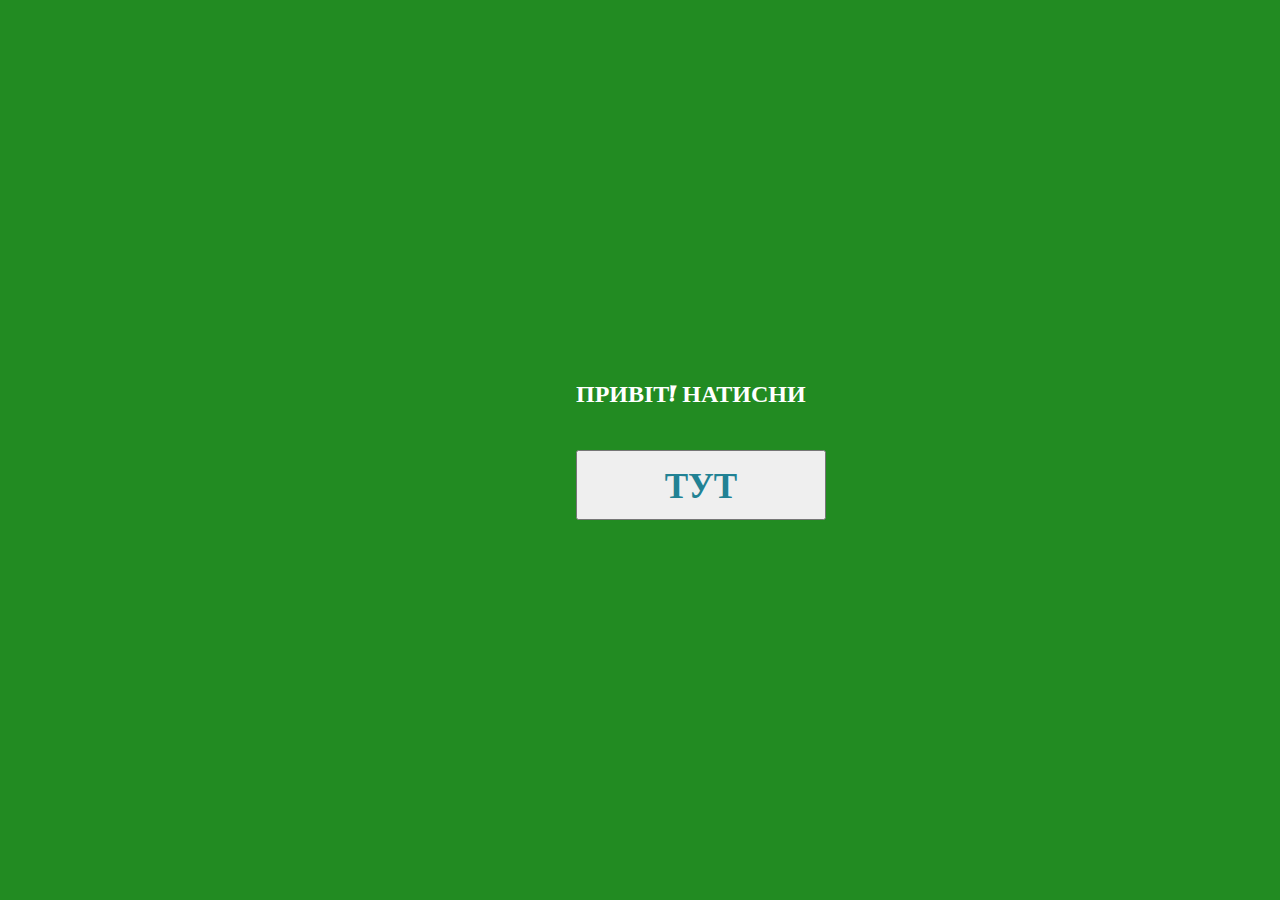
<file: index.html>
<!DOCTYPE html>
<html lang="UA">
<head>

	<meta charset="UTF-8">
	<link href="https://fonts.googleapis.com/css?family=Lakki+Reddy&display=swap" rel="stylesheet">
	<title>Pryvit</title>
    <link rel ="stylesheet" href ="1.css">
	
</head>
<body>
<div class="page1">
	<h2>ПРИВІТ! НАТИСНИ</h2>

<button type="submit" value="Кнопка" onClick='location.href="index2.html"'><h3>ТУТ</h3></button>
	
</div>


	
</body>
</html>
</file>
<file: 1.css>
body {
  background-color: forestgreen;
	font-family: 'Lakki Reddy', cursive;
}
h2{
	font-family: 'Lakki Reddy', cursive;
	color: white;
	margin: right;
	position: absolute;
	top: 40%;
	left:45%;
}
button{
	font-family: 'Lakki Reddy', cursive;
	color: red;
	margin: right;
	position: absolute;
	top: 50%;
	left:45%;
	font-size: 30px;
	color: #218294;
	width: 250px;
	height: 70px;
	line-height: 15px;
	}
.divanos{
	margin: right;
	position: absolute;
	top: 25%;
	left:43%;
}

img{
	top: 0.2%;
	left:80%;
	width: 500px;
	height: auto;
	
}
</file>
